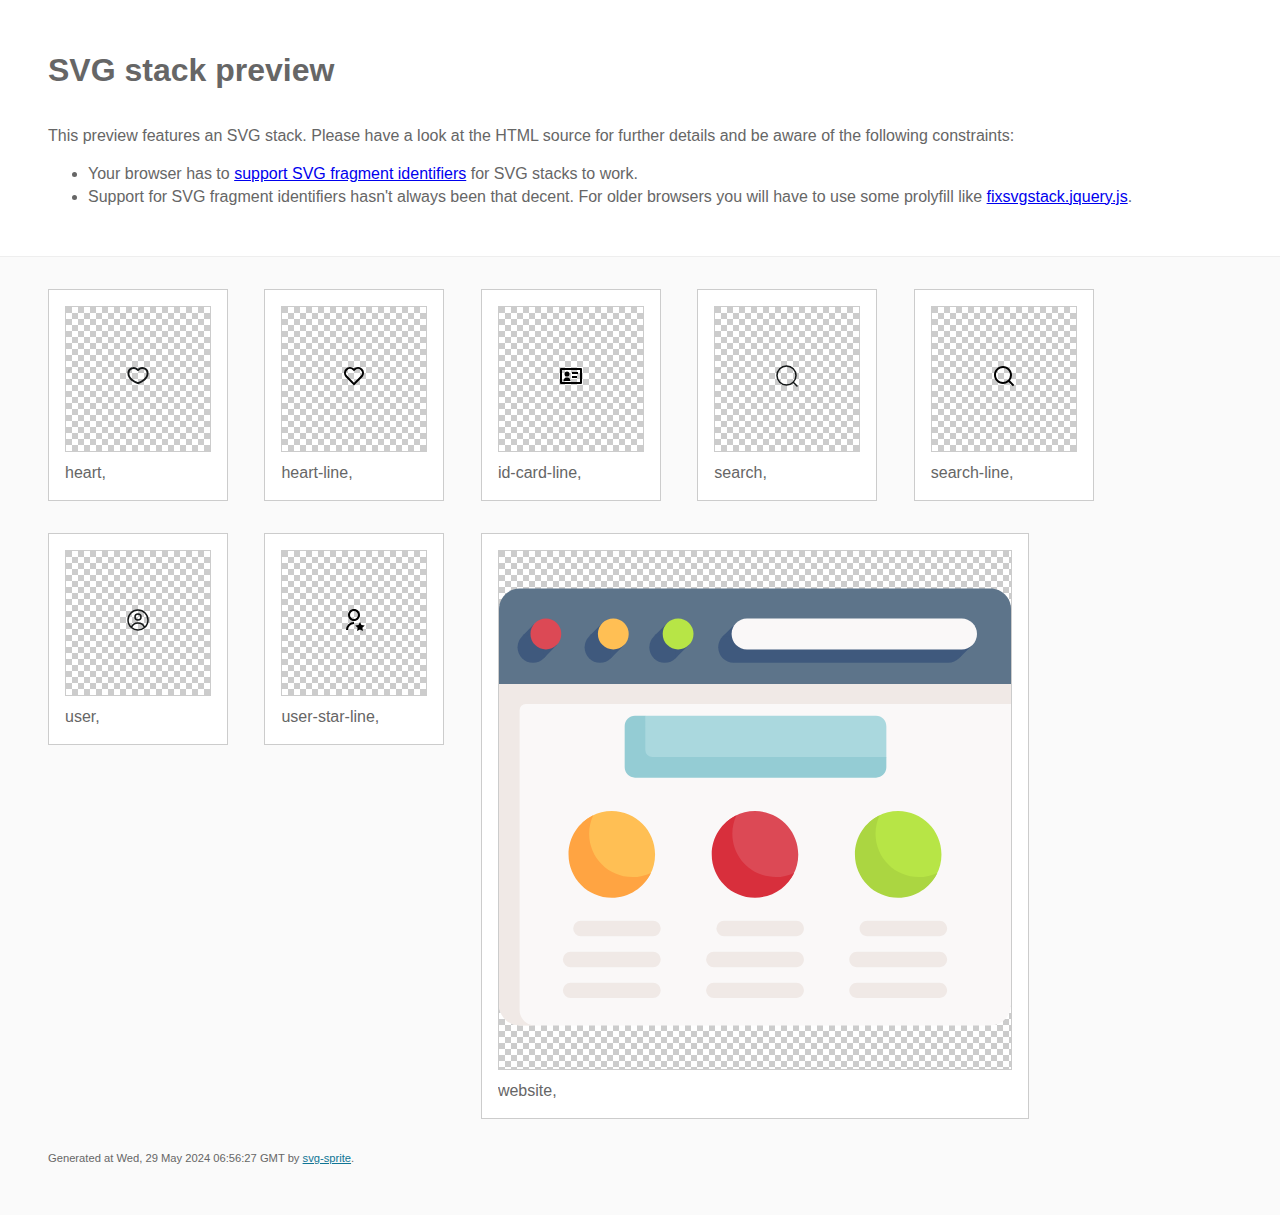
<file: img/svgsprite/stack/sprite.stack.html>
<!doctype html>
<html lang="en">
    <head>
        <meta charset="utf-8">
        <title>SVG stack preview | svg-sprite</title>
        <style>
            body {
                padding: 0;
                margin: 0;
                color: #666;
                background: #fafafa;
                font-family: Arial, Helvetica, sans-serif;
                font-size: 1em;
                line-height: 1.4;
            }

            header {
                display: block;
                padding: 3em 3em 2em;
                background-color: #fff;
            }

            header p {
                margin: 2em 0 0;
            }

            section {
                border-top: 1px solid #eee;
                padding: 2em 3em 0;
            }

            section ul {
                margin: 0;
                padding: 0;
            }

            section li {
                display: inline-block;
                background-color: #fff;
                position: relative;
                margin: 0 2em 2em 0;
                vertical-align: top;
                border: 1px solid #ccc;
                padding: 1em 1em 3em;
                cursor: default;
            }

            .icon-box {
                margin: 0;
                width: 144px;
                height: 144px;
                position: relative;
                background: #ccc url("data:image/svg+xml,%3Csvg xmlns='http://www.w3.org/2000/svg' width='12' height='12'%3E%3Cpath fill='%23fff' d='M6 0h6v6H6zM0 6h6v6H0z'/%3E%3C/svg%3E") top left repeat;
                border: 1px solid #ccc;
                display: table-cell;
                vertical-align: middle;
                text-align: center;
            }

            .icon {
                display: inline-block;
            }

            h1 {
                margin-top: 0;
            }

            h2 {
                margin: 0;
                padding: 0;
                font-size: 1em;
                font-weight: 400;
                white-space: nowrap;
                overflow: hidden;
                text-overflow: ellipsis;
                position: absolute;
                left: 1em;
                right: 1em;
                bottom: 1em;
            }

            footer {
                display: block;
                margin: 0;
                padding: 0 3em 3em;
            }

            footer p {
                margin: 0;
                font-size: .7em;
            }

            footer a {
                color: #0f7595;
                margin-left: 0;
            }
        </style>

<!--
Sprite shape dimensions
====================================================================================================
You will need to set the sprite shape dimensions via CSS when you use them as stack SVGs, otherwise
they would become a huge 100% in size. You may use the following dimension classes for doing so.
They might well be outsourced to an external stylesheet of course.
-->

<style>
 .svg-heart-dims { width: 24px; height: 25px; }
 .svg-heart-line-dims { width: 24px; height: 24px; }
 .svg-id-card-line-dims { width: 24px; height: 24px; }
 .svg-search-dims { width: 24px; height: 24px; }
 .svg-search-line-dims { width: 24px; height: 24px; }
 .svg-user-dims { width: 24px; height: 24px; }
 .svg-user-star-line-dims { width: 24px; height: 24px; }
 .svg-website-dims { width: 512px; height: 512px; }
</style>

<!--
====================================================================================================
-->

    </head>
    <body>
        <header>
            <h1>SVG stack preview</h1>
            <p>This preview features an SVG stack. Please have a look at the HTML source for further details and be aware of the following constraints:</p>
            <ul>
                <li>Your browser has to <a href="https://caniuse.com/svg-fragment" target="_blank" rel="noopener noreferrer">support SVG fragment identifiers</a> for SVG stacks to work.</li>
                <li>Support for SVG fragment identifiers hasn't always been that decent. For older browsers you will have to use some prolyfill like <a href="https://github.com/preciousforever/SVG-Stacker/blob/master/fixsvgstack.jquery.js" target="_blank" rel="noopener noreferrer">fixsvgstack.jquery.js</a>.</li>
            </ul>
        </header>
        <section>

<!--
SVG stack
====================================================================================================
These SVG images make use of fragment identifiers (IDs) to reference certain portions of the
external sprite. By default, all shapes inside the sprite are hidden by CSS. The `:target` pseudo
selector is used to show the very shape that is referenced by the fragment identifier.
-->

            <ul>

             <li title="heart">
                    <div class="icon-box">
                        <img src="svg/sprite.stack.svg#heart" class="svg-heart-dims" alt="heart">
                    </div>
                    <h2>heart, </h2>
                </li>
             <li title="heart-line">
                    <div class="icon-box">
                        <img src="svg/sprite.stack.svg#heart-line" class="svg-heart-line-dims" alt="heart-line">
                    </div>
                    <h2>heart-line, </h2>
                </li>
             <li title="id-card-line">
                    <div class="icon-box">
                        <img src="svg/sprite.stack.svg#id-card-line" class="svg-id-card-line-dims" alt="id-card-line">
                    </div>
                    <h2>id-card-line, </h2>
                </li>
             <li title="search">
                    <div class="icon-box">
                        <img src="svg/sprite.stack.svg#search" class="svg-search-dims" alt="search">
                    </div>
                    <h2>search, </h2>
                </li>
             <li title="search-line">
                    <div class="icon-box">
                        <img src="svg/sprite.stack.svg#search-line" class="svg-search-line-dims" alt="search-line">
                    </div>
                    <h2>search-line, </h2>
                </li>
             <li title="user">
                    <div class="icon-box">
                        <img src="svg/sprite.stack.svg#user" class="svg-user-dims" alt="user">
                    </div>
                    <h2>user, </h2>
                </li>
             <li title="user-star-line">
                    <div class="icon-box">
                        <img src="svg/sprite.stack.svg#user-star-line" class="svg-user-star-line-dims" alt="user-star-line">
                    </div>
                    <h2>user-star-line, </h2>
                </li>
             <li title="website">
                    <div class="icon-box">
                        <img src="svg/sprite.stack.svg#website" class="svg-website-dims" alt="website">
                    </div>
                    <h2>website, </h2>
                </li>
         </ul>

<!--
====================================================================================================
-->

        </section>
        <footer>
            <p>Generated at Wed, 29 May 2024 06:56:27 GMT by <a href="https://github.com/svg-sprite/svg-sprite" target="_blank" rel="noopener noreferrer">svg-sprite</a>.</p>
        </footer>
    </body>
</html>
</file>
